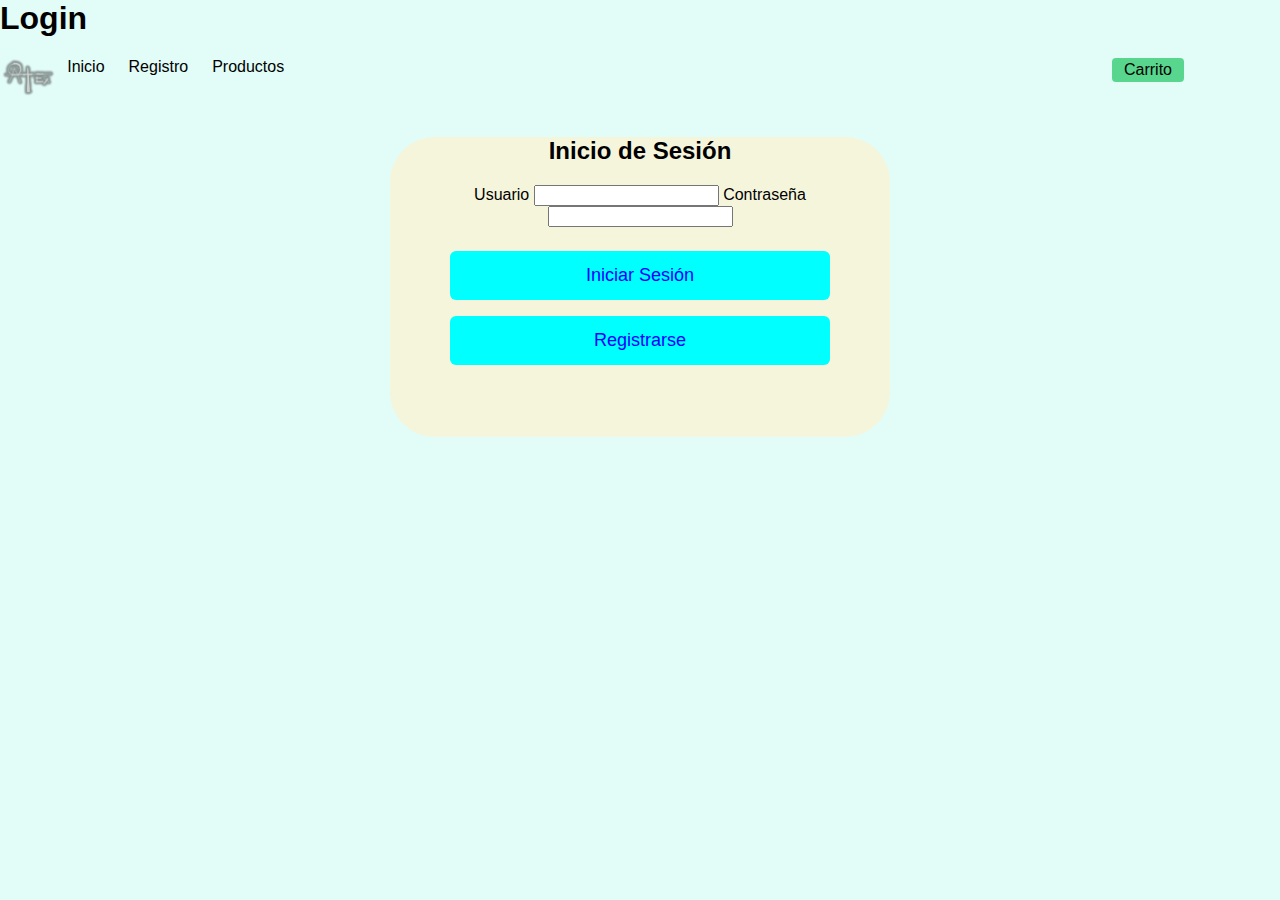
<file: Trabajos de la clase/primer-examen/html/index.html>
<html lang="en">
<head>
    <meta charset="UTF-8">
    <meta http-equiv="X-UA-Compatible" content="IE=edge">
    <meta name="viewport" content="width=device-width, initial-scale=1.0">
    <link rel="stylesheet" href="../css/index.css">
    <title>Login</title>
</head>
<body>
    <div class="navegacion">
    <nav>
        <h1>Login</h1>
        <ul class="pintar">
            <li>
                <a href="index.html" class="null-padding">
                <img src="../img/Logo_Empresa.png" alt="logo empresa" class="logo">
                </a>    
            </li>
            <li>
                <a href="./index.html" class="enlace">Inicio</a>
            </li>
            <li>
                <a href="./registro.html" class="enlace">Registro</a>
            </li>
            <li>
                <a href="./registro.html" class="enlace">Productos</a>
            </li>
            <li>
                <a href="./productos.html" class="alin-izquierda destacar">Carrito</a>
            </li>
        </ul>
    </nav>
    </div>
    <main>
        <div class="ventana">
            <h2>Inicio de Sesión</h2>
            <form action="">
                <label for="input-usuario">Usuario</label>
                <input type="input-usuario" type="text">
                
                <label for="input-password">Contraseña</label>
                <input type="input-password" type="password">
            </form>
            <button type="submit">Iniciar Sesión</button>
            <button type="submit">Registrarse</button>
        </div>

    </main>

    
</body>
</html>
</file>
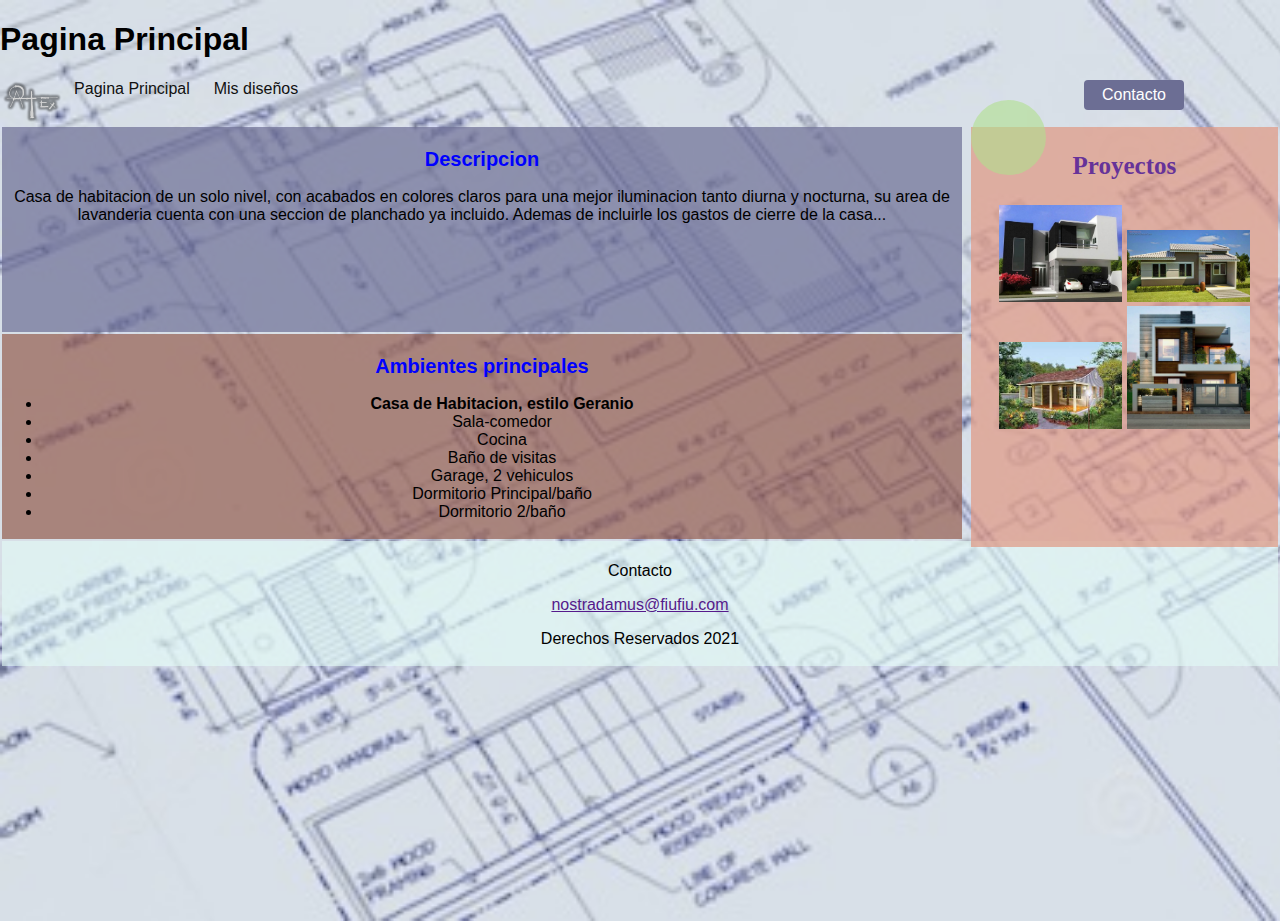
<file: Trabajos de la clase/prototipo/html/index.html>
<!DOCTYPE html>
<html lang="es">

<head>
    <meta charset="UTF-8">
    <!--<meta http-equiv="X-UA-Compatible" content="IE=edge">
    <meta name="viewport" content="width=device-width, initial-scale=1.0">-->
    <link rel="stylesheet" href="../css/estilo-home.css">
    <title>Home-Prototipado</title>
</head>

<body>
    <div id="fondo">
        <div class="navegacion">
            <h1>Pagina Principal</h1>
            <nav>
                <ul>
                    <li>
                        <a href="index.html" class="sin-padding">
                            <img class="navegacion-logo" src="../img/Logo_Empresa.png" alt="Logo_Empresa">
                        </a>
                    </li>
                    <li>
                        <a class="enlace" href="index.html">Pagina Principal</a>
                    </li>
                    <li>
                        <a class="enlace" href="mis_diseños.html">Mis diseños</a>
                    </li>
                    <li class="destacado float-right">
                        <a class="enlace texto-blanco" href="contacto.html">Contacto</a>
                    </li>
                </ul>
            </nav>
        </div>
        <aside id="right">
            <h3 class="titulo_3">Proyectos</h3>
            <div class="circulo"></div>
            <img src="../img/img_01.jpg" alt="Imagen casa estilo 1">
            <img src="../img/img_02.jpg" alt="Imagen casa estilo 2">
            <img src="../img/img_03.jpg" alt="Imagen casa estilo 3">
            <img src="../img/img_04.jpg" alt="Imagen casa estilo 4">


        </aside>

        <article class="articulo">
            <h2 class="titulo_2">Descripcion</h2>
            <p>Casa de habitacion de un solo nivel, con acabados en colores claros
                para una mejor iluminacion tanto diurna y nocturna, su area de
                lavanderia cuenta con una seccion de planchado ya incluido.
                Ademas de incluirle los gastos de cierre de la casa...
            </p>

        </article>
        <section class="seccion">
            <h2 class="titulo_2">Ambientes principales</h2>
            <ul>
                <li><strong>Casa de Habitacion, estilo Geranio</strong></li>
                <li>Sala-comedor</li>
                <li>Cocina</li>
                <li>Baño de visitas</li>
                <li>Garage, 2 vehiculos</li>
                <li>Dormitorio Principal/baño</li>
                <li>Dormitorio 2/baño</li>
            </ul>
        </section>
        <div class="footer">
            <p href="">Contacto</p>
            <a href="">nostradamus@fiufiu.com</a>
            <p>Derechos Reservados 2021</p>

        </div>

    </div>

</body>

</html>
</file>
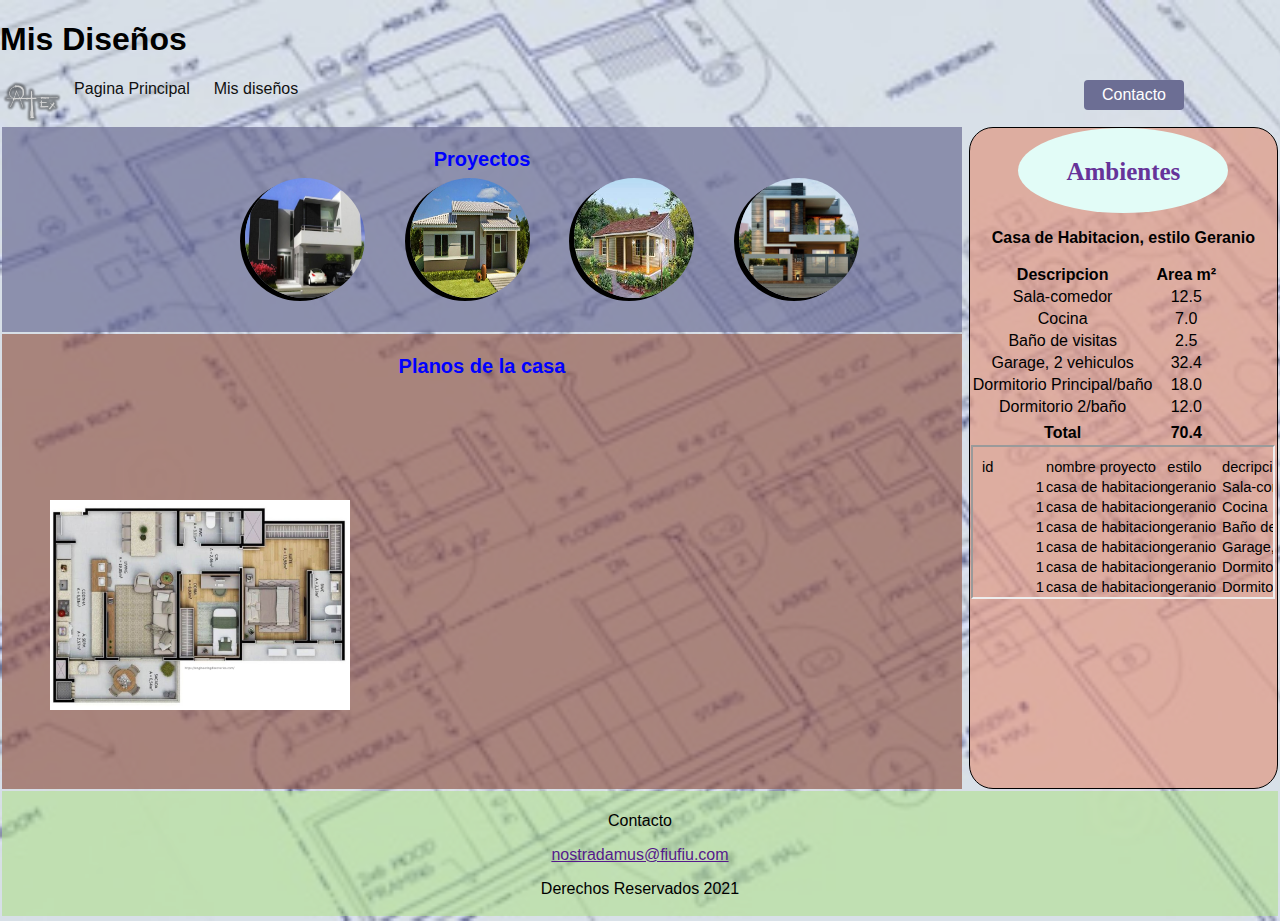
<file: Trabajos de la clase/prototipo/html/mis_diseños.html>
<!DOCTYPE html>
<html lang="es">

<head>
    <meta charset="UTF-8">
    <!--<meta http-equiv="X-UA-Compatible" content="IE=edge">
    <meta name="viewport" content="width=device-width, initial-scale=1.0">-->
    <link rel="stylesheet" href="../css/estilo-diseño.css">
    <title>Prototipado_Mis Diseños</title>
</head>

<body>
    <div id="fondo">
        <div class="navegacion">
            <h1>Mis Diseños</h1>
            <nav>
                <ul>
                    <li>
                        <a href="index.html" class="sin-padding">
                            <img class="navegacion-logo" src="../img/Logo_Empresa.png" alt="Logo_Empresa">
                        </a>
                    </li>
                    <li>
                        <a class="enlace" href="index.html">Pagina Principal</a>
                    </li>
                    <li>
                        <a class="enlace" href="mis_diseños.html">Mis diseños</a>
                    </li>
                    <li class="destacado float-right">
                        <a class="enlace texto-blanco" href="contacto.html">Contacto</a>
                    </li>
                </ul>
            </nav>
        </div>
        <aside id="right">
            <div class="circulo">
                <h3 style="text-align: center">Ambientes</h3>
            </div>
            <!--<h3 class="titulo_3">Ambientes</h3>-->
            <p><strong>Casa de Habitacion, estilo Geranio</strong></p>
            <table>

                <tr>
                    <th>Descripcion</th>
                    <th>Area m²</th>
                </tr>
                <tbody>
                    <tr>
                        <td>Sala-comedor</td>
                        <td>12.5</td>
                    </tr>
                    <tr>
                        <td>Cocina</td>
                        <td>7.0</td>
                    </tr>
                    <tr>
                        <td>Baño de visitas</td>
                        <td>2.5</td>
                    </tr>
                    <tr>
                        <td>Garage, 2 vehiculos</td>
                        <td>32.4</td>
                    </tr>
                    <tr>
                        <td>Dormitorio Principal/baño</td>
                        <td>18.0</td>
                    </tr>
                    <tr>
                        <td>Dormitorio 2/baño</td>
                        <td>12.0</td>
                    </tr>
                    <tr>
                        <td></td>
                        <td></td>

                    </tr>
                    <tr>
                        <th>Total</th>
                        <th>70.4</th>
                    </tr>

                </tbody>
            </table>

            <iframe class="tipo-table" src="./Proyectos.htm"></iframe>


        </aside>


        <article class="articulo">
            <h2 class="titulo_2">Proyectos</h2>
            <img src="../img/img_01.jpg" alt="Imagen casa estilo 1">
            <img src="../img/img_02.jpg" alt="Imagen casa estilo 2">
            <img src="../img/img_03.jpg" alt="Imagen casa estilo 3">
            <img src="../img/img_04.jpg" alt="Imagen casa estilo 4">


        </article>
        <section class="seccion">
            <h2 class="titulo_2">Planos de la casa</h2>
            <img class="plano" src="../img/A02.png" alt="Plano de casa">
            
            <iframe width="560" height="315" src="https://www.youtube.com/embed/62u9wrE9mbs" 
            title="YouTube video player" frameborder="0" 
            allow="accelerometer; autoplay; clipboard-write; encrypted-media; gyroscope; picture-in-picture" 
            allowfullscreen></iframe>

        </section>
        <div class="footer">
            <p href="">Contacto</p>
            <a href="">nostradamus@fiufiu.com</a>
            <p>Derechos Reservados 2021</p>

        </div>


    </div>

</body>

</html>
</file>
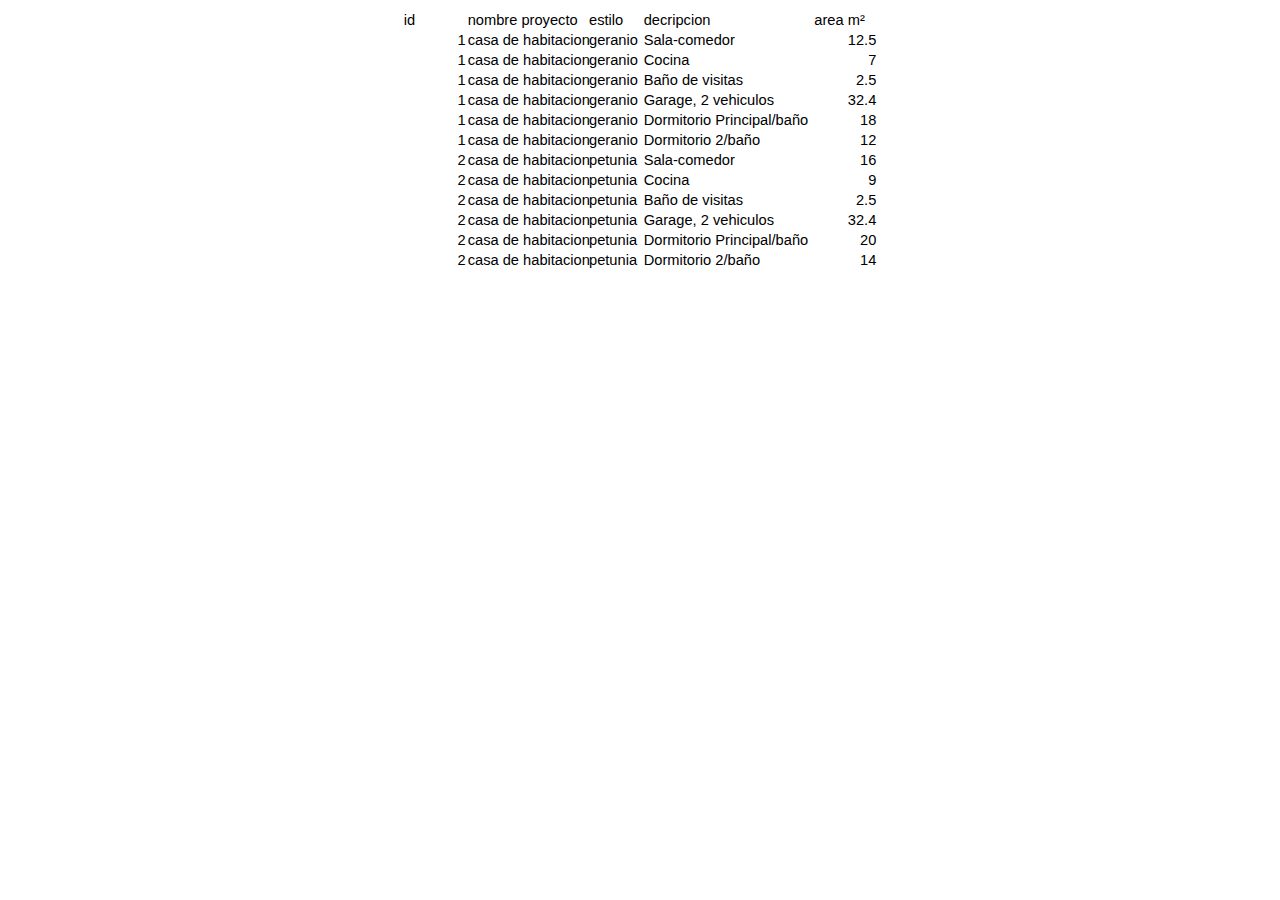
<file: Trabajos de la clase/prototipo/html/Proyectos.htm>
<html xmlns:o="urn:schemas-microsoft-com:office:office"
xmlns:x="urn:schemas-microsoft-com:office:excel"
xmlns="http://www.w3.org/TR/REC-html40">

<head>
<meta http-equiv=Content-Type content="text/html; charset=windows-1252">
<meta name=ProgId content=Excel.Sheet>
<meta name=Generator content="Microsoft Excel 15">
<link rel=File-List href="Proyectos_archivos/filelist.xml">
<style id="Proyectos_17969_Styles"><!--table
	{mso-displayed-decimal-separator:"\.";
	mso-displayed-thousand-separator:"\,";}
.xl1517969
	{padding-top:1px;
	padding-right:1px;
	padding-left:1px;
	mso-ignore:padding;
	color:black;
	font-size:11.0pt;
	font-weight:400;
	font-style:normal;
	text-decoration:none;
	font-family:Calibri, sans-serif;
	mso-font-charset:0;
	mso-number-format:General;
	text-align:general;
	vertical-align:bottom;
	mso-background-source:auto;
	mso-pattern:auto;
	white-space:nowrap;}
--></style>
</head>

<body>
<!--[if !excel]>&nbsp;&nbsp;<![endif]-->
<!--La siguiente informaci�n se gener� mediante el Asistente para publicar como
p�gina web de Microsoft Excel.-->
<!--Si se vuelve a publicar el mismo elemento desde Excel, se reemplazar� toda
la informaci�n comprendida entre las etiquetas DIV.-->
<!----------------------------->
<!--INICIO DE LOS RESULTADOS DEL ASISTENTE PARA PUBLICAR COMO P�GINA WEB DE
EXCEL -->
<!----------------------------->

<div id="Proyectos_17969" align=center x:publishsource="Excel">

<table border=0 cellpadding=0 cellspacing=0 width=474 style='border-collapse:
 collapse;table-layout:fixed;width:356pt'>
 <col width=64 style='width:48pt'>
 <col width=121 style='mso-width-source:userset;mso-width-alt:4425;width:91pt'>
 <col width=54 style='mso-width-source:userset;mso-width-alt:1974;width:41pt'>
 <col width=171 style='mso-width-source:userset;mso-width-alt:6253;width:128pt'>
 <col width=64 style='width:48pt'>
 <tr height=20 style='height:15.0pt'>
  <td height=20 class=xl1517969 width=64 style='height:15.0pt;width:48pt'>id</td>
  <td class=xl1517969 width=121 style='width:91pt'>nombre proyecto</td>
  <td class=xl1517969 width=54 style='width:41pt'>estilo</td>
  <td class=xl1517969 width=171 style='width:128pt'>decripcion</td>
  <td class=xl1517969 width=64 style='width:48pt'>area m�</td>
 </tr>
 <tr height=20 style='height:15.0pt'>
  <td height=20 class=xl1517969 align=right style='height:15.0pt'>1</td>
  <td class=xl1517969>casa de habitacion</td>
  <td class=xl1517969>geranio</td>
  <td class=xl1517969>Sala-comedor</td>
  <td class=xl1517969 align=right>12.5</td>
 </tr>
 <tr height=20 style='height:15.0pt'>
  <td height=20 class=xl1517969 align=right style='height:15.0pt'>1</td>
  <td class=xl1517969>casa de habitacion</td>
  <td class=xl1517969>geranio</td>
  <td class=xl1517969>Cocina</td>
  <td class=xl1517969 align=right>7</td>
 </tr>
 <tr height=20 style='height:15.0pt'>
  <td height=20 class=xl1517969 align=right style='height:15.0pt'>1</td>
  <td class=xl1517969>casa de habitacion</td>
  <td class=xl1517969>geranio</td>
  <td class=xl1517969>Ba�o de visitas</td>
  <td class=xl1517969 align=right>2.5</td>
 </tr>
 <tr height=20 style='height:15.0pt'>
  <td height=20 class=xl1517969 align=right style='height:15.0pt'>1</td>
  <td class=xl1517969>casa de habitacion</td>
  <td class=xl1517969>geranio</td>
  <td class=xl1517969>Garage, 2 vehiculos</td>
  <td class=xl1517969 align=right>32.4</td>
 </tr>
 <tr height=20 style='height:15.0pt'>
  <td height=20 class=xl1517969 align=right style='height:15.0pt'>1</td>
  <td class=xl1517969>casa de habitacion</td>
  <td class=xl1517969>geranio</td>
  <td class=xl1517969>Dormitorio Principal/ba�o</td>
  <td class=xl1517969 align=right>18</td>
 </tr>
 <tr height=20 style='height:15.0pt'>
  <td height=20 class=xl1517969 align=right style='height:15.0pt'>1</td>
  <td class=xl1517969>casa de habitacion</td>
  <td class=xl1517969>geranio</td>
  <td class=xl1517969>Dormitorio 2/ba�o</td>
  <td class=xl1517969 align=right>12</td>
 </tr>
 <tr height=20 style='height:15.0pt'>
  <td height=20 class=xl1517969 align=right style='height:15.0pt'>2</td>
  <td class=xl1517969>casa de habitacion</td>
  <td class=xl1517969>petunia</td>
  <td class=xl1517969>Sala-comedor</td>
  <td class=xl1517969 align=right>16</td>
 </tr>
 <tr height=20 style='height:15.0pt'>
  <td height=20 class=xl1517969 align=right style='height:15.0pt'>2</td>
  <td class=xl1517969>casa de habitacion</td>
  <td class=xl1517969>petunia</td>
  <td class=xl1517969>Cocina</td>
  <td class=xl1517969 align=right>9</td>
 </tr>
 <tr height=20 style='height:15.0pt'>
  <td height=20 class=xl1517969 align=right style='height:15.0pt'>2</td>
  <td class=xl1517969>casa de habitacion</td>
  <td class=xl1517969>petunia</td>
  <td class=xl1517969>Ba�o de visitas</td>
  <td class=xl1517969 align=right>2.5</td>
 </tr>
 <tr height=20 style='height:15.0pt'>
  <td height=20 class=xl1517969 align=right style='height:15.0pt'>2</td>
  <td class=xl1517969>casa de habitacion</td>
  <td class=xl1517969>petunia</td>
  <td class=xl1517969>Garage, 2 vehiculos</td>
  <td class=xl1517969 align=right>32.4</td>
 </tr>
 <tr height=20 style='height:15.0pt'>
  <td height=20 class=xl1517969 align=right style='height:15.0pt'>2</td>
  <td class=xl1517969>casa de habitacion</td>
  <td class=xl1517969>petunia</td>
  <td class=xl1517969>Dormitorio Principal/ba�o</td>
  <td class=xl1517969 align=right>20</td>
 </tr>
 <tr height=20 style='height:15.0pt'>
  <td height=20 class=xl1517969 align=right style='height:15.0pt'>2</td>
  <td class=xl1517969>casa de habitacion</td>
  <td class=xl1517969>petunia</td>
  <td class=xl1517969>Dormitorio 2/ba�o</td>
  <td class=xl1517969 align=right>14</td>
 </tr>
 <![if supportMisalignedColumns]>
 <tr height=0 style='display:none'>
  <td width=64 style='width:48pt'></td>
  <td width=121 style='width:91pt'></td>
  <td width=54 style='width:41pt'></td>
  <td width=171 style='width:128pt'></td>
  <td width=64 style='width:48pt'></td>
 </tr>
 <![endif]>
</table>

</div>


<!----------------------------->
<!--FINAL DE LOS RESULTADOS DEL ASISTENTE PARA PUBLICAR COMO P�GINA WEB DE
EXCEL-->
<!----------------------------->
</body>

</html>
</file>
<file: Trabajos de la clase/primer-examen/css/index.css>
body {
    font-family: Tahoma, sans-serif;
    background-color:rgb(226, 252, 247);
    margin: 0;
    padding: 0;
    /*background-image: url("/img/fondo.jpg");*/
    background-size: cover;
    height: 100vh;
    width: 100%;
}

.navegacion {
    margin: 0;
    padding: 0;
    

}

.pintar {
    background-color: thistle;
    margin: 0;
    padding: 0;
}

.navegacion ul {
    margin: 0;
    padding: 0;
    list-style: none;
    overflow: 0;
    

}

.navegacion li {
    display: inline;
    float: left;
    
}

.navegacion a {
    color: black;
    text-align: center;
    text-decoration: none;
    padding: 3px 12px;
}

.navegacion a:hover {
    margin: 0%;
    padding: 3px 12px;
    position: relative;
    border: 2px solid white;
    border-radius: 4px;
    background-color: coral;
    color: white;
}

.null-padding {
    padding: 0 !important;
}
.logo {
    margin: 0;
    padding: 0;
    height: 40px;
    vertical-align: middle;
}

.alin-izquierda {
    float: right !important;
    right: 7.5%;
    position: absolute;
} 

.destacar{
    background-color: rgb(88, 214, 141);
    padding: 6px;
    border-radius: 4px;
}

.destacar :hover {
    margin: 0%;
    padding: 3px 12px;
    position: relative;
    border: 2px solid white;
    border-radius: 4px;
    background-color: coral;
    color: white;
}

.ventana {
    margin: 0;
    padding: 0;
    margin-top: 100px;
    width: 500px;
    height: 300px;
    background-color: beige;
    position: relative;
    text-align: center;
    border-radius: 45px;
    margin-left: auto;
    margin-right: auto;
}


button[type="submit"]{
    width: 76%;
    background-color: aqua;
    color: blue;
    padding: 14px 20px;
    margin: 8px 0;
    border: none;
    border-radius: 6px;
    cursor: pointer;
    font-size: 18px;
}

button[type="submit"]:hover{
    background-color: rgb(88, 214, 141);
    ;
}
</file>
<file: Trabajos de la clase/prototipo/css/estilo-home.css>
body{
    font-family: Verdana, Geneva, Tahoma, sans-serif;
    background-color:rgb(226, 252, 247);
    margin: 0;
    padding: 0;
    background-image: url("../img/A01.jpg");
    background-size: cover;
    height: 100vh;
    width: 100%;
}

/*colores de ejemplo rgb a usar 
1_ 108 110 148
2_ 40 51 224
3_ 176 224 141
4_ 148 93 78
5_ 224 151 130
6_ 226 252 247
*/

/*Diferentes partes de la pagina*/
aside#right{
    text-align: center;
    padding: 0%;
    margin: 2px;
    float:right;
    width: 24%;
    height: 420px;
    background-color:rgba(224, 151, 130, 0.7);
}


.navegacion {
    margin: 0;
    padding: 0;

}

.navegacion ul {
    list-style: none;
    margin: 0;
    padding: 0;
    overflow: hidden;
    top: 0;
}

.navegacion li{
    display: inline;
    float: left;
}

.navegacion a{
    color: #111111;
    text-align: center;
    padding: 3px 12px;
    text-decoration: none;
}

.navegacion a:hover{
    margin: 0%;
    padding: 3px 12px;
    position: relative;
    border: 2px solid white;
    border-radius: 4px;
    background-color: #4caf50;
    color: white;
}

.sin-padding {
    padding: 0 !important;
}

.navegacion-logo {
    height: 45px;
    padding: 0;
    margin: 0;
    vertical-align: middle;
}

.destacado {
    background-color: rgb(108, 110, 148);
    padding: 6px;
    border-radius: 4px;
}

.texto-blanco {
    color: white !important;
}

.float-right {
    float: right !important;
    right: 7.5%;
    position: absolute;
}

article.articulo{
    text-align: center;
    padding-top: 5px;
    margin: 2px;
    width: 75%;
    height: 200px;
    background-color:rgba(108, 110, 148, 0.7);
}

section.seccion{
    text-align: center;
    padding-top: 5px;
    margin: 2px;
    width: 75%;
    height: 200px;
    background-color:rgba(148, 93, 78, 0.7);
}

div.footer{
    display: block;
    text-align: center;
    padding-top: 5px;
    margin: 2px;
    height: 120px;
    background-color:rgb(226, 252, 247, 0.6);
}

/*Careteristicas de los titulos*/

h2.titulo_2{
    font-family: Arial;
    font-size: 20px;
    color: blue;
    
}

h3.titulo_3{
    font-family: cursive;
    font-size: 25px;
    color: rebeccapurple;
    
}


/*dimensionamiento de una imagen*/
aside img{
    width: 40%;
}

/* Esto es una prueba de como se hace un circulo*/
.circulo{
    width: 75px;
    height: 75px;
    background-color: rgba(176,224,141,0.6);
    border-radius: 50%;
    position: absolute;
    top: 100px;
    float: left;

}
</file>
<file: Trabajos de la clase/prototipo/css/estilo-diseño.css>
body{
    font-family: Verdana, Geneva, Tahoma, sans-serif;
    background-color:rgb(226, 252, 247);
    margin: 0;
    padding: 0;
    background-image: url("../img/A01.jpg");
    background-size: cover;
    height: 100vh;
    width: 100%;

}

/*colores de ejemplo rgb a usar 
1_ 108 110 148
2_ 40 51 224
3_ 176 224 141
4_ 148 93 78
5_ 224 151 130
6_ 226 252 247
*/

/*Diferentes partes de la pagina*/

aside#right{
    text-align: center;
    padding: 0%;
    margin: 2px;
    float:right;
    width: 24%;
    height: 660px;
    background-color:rgba(224, 151, 130, 0.7);
    border: 1px solid black;
    border-radius: 24px;

}

.navegacion {
    margin: 0;
    padding: 0;

}

.navegacion ul {
    list-style: none;
    margin: 0;
    padding: 0;
    overflow: hidden;
    top: 0;
}

.navegacion li{
    display: inline;
    float: left;
}

.navegacion a{
    color: #111111;
    text-align: center;
    padding: 3px 12px;
    text-decoration: none;
}

.navegacion a:hover{
    margin: 0%;
    padding: 3px 12px;
    position: relative;
    border: 2px solid white;
    border-radius: 4px;
    background-color: #4caf50;
    color: white;
}

.sin-padding {
    padding: 0 !important;
}

.navegacion-logo {
    height: 45px;
    padding: 0;
    margin: 0;
    vertical-align: middle;
}

.destacado {
    background-color: rgb(108, 110, 148);
    padding: 6px;
    border-radius: 4px;
}

.texto-blanco {
    color: white !important;
}

.float-right {
    float: right !important;
    right: 7.5%;
    position: absolute;
}


article.articulo{
    text-align: center;
    padding-top: 5px;
    margin: 2px;
    width: 75%;
    height: 200px;
    background-color:rgba(108, 110, 148, 0.7);
}

.plano {
    width: 300px;
}

section.seccion{
    text-align: center;
    padding-top: 5px;
    margin: 2px;
    width: 75%;
    height: 450px;
    background-color:rgba(148, 93, 78, 0.7);
}

div.footer{
    display: block;
    text-align: center;
    padding-top: 5px;
    margin: 2px;
    height: 120px;
    background-color: rgba(176,224,141,0.6)
}

/*Careteristicas de los titulos*/

h2.titulo_2{
    font-family: Arial;
    font-size:  20px;
    color: blue;
    
}

h3{
    font-family: cursive;
    font-size: 25px;
    color: rebeccapurple;
    
}

/*dimensionamiento de una imagen*/

article img{
    display: inline-block;
    position: relative;
    left: 50px;
    bottom: 10px;
    height: 120px;
    width: 120px;
    border-radius: 50%;
    box-shadow: -5px 3px black;
    margin-left: 40px;
}

article img:hover{
    height: 180px;
    width: 180px;
}

/* Esto es una prueba de como se hace un circulo*/
.circulo{
    width: 200px;
    height: 75px;
    background-color: rgb(226, 252, 247);
    border-radius: 50%;
    text-align: center;
    margin: auto;
    padding: 5px;

}
</file>
